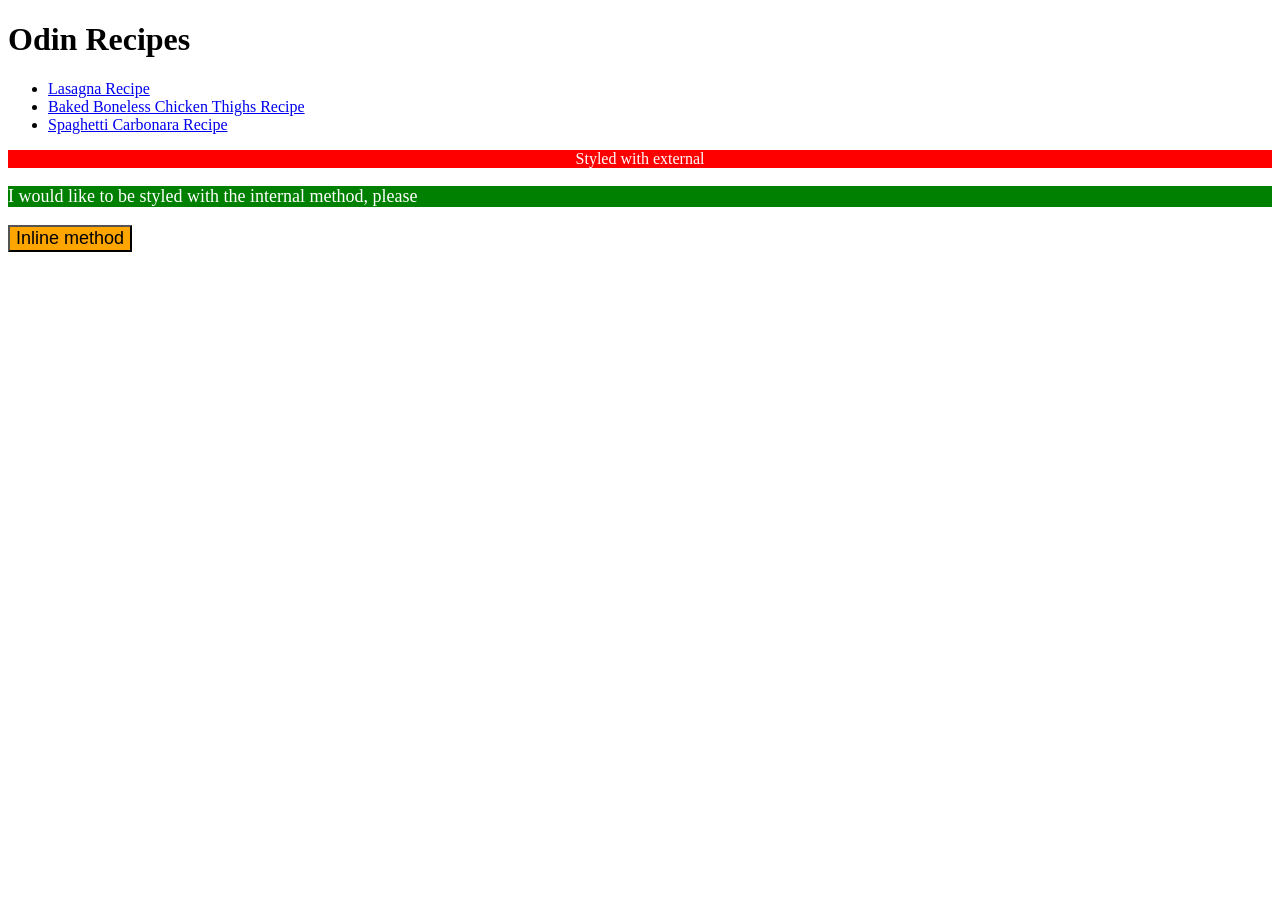
<file: index.html>
<!DOCTYPE html>
<html lang="en">
<head>
    <link rel="stylesheet" href="style.css">
    <meta charset="UTF-8">
    <meta name="viewport" content="width=device-width, initial-scale=1.0">
    <title>Document</title>

    <style>
        p{
            font-size: 18px;
            background-color: green;
            color: white;
        }
    </style>
</head>
<body>
    <h1>Odin Recipes</h1>
    <ul>
        <li><a href="./recipes/lasagna.html">Lasagna Recipe</a></li>
        <li><a href="./recipes/BakedBonelessChickenThighs.html">Baked Boneless Chicken Thighs Recipe</a></li>
        <li><a href="./recipes/SpaghettiCarbonara.html">Spaghetti Carbonara Recipe</a></li>
    </ul>


    <div>Styled with external </div>
    <p>I would like to be styled with the internal method, please</p>
    <button style="background-color: orange;font-size: 18px;"> Inline method</button>
</body>
</html>
</file>
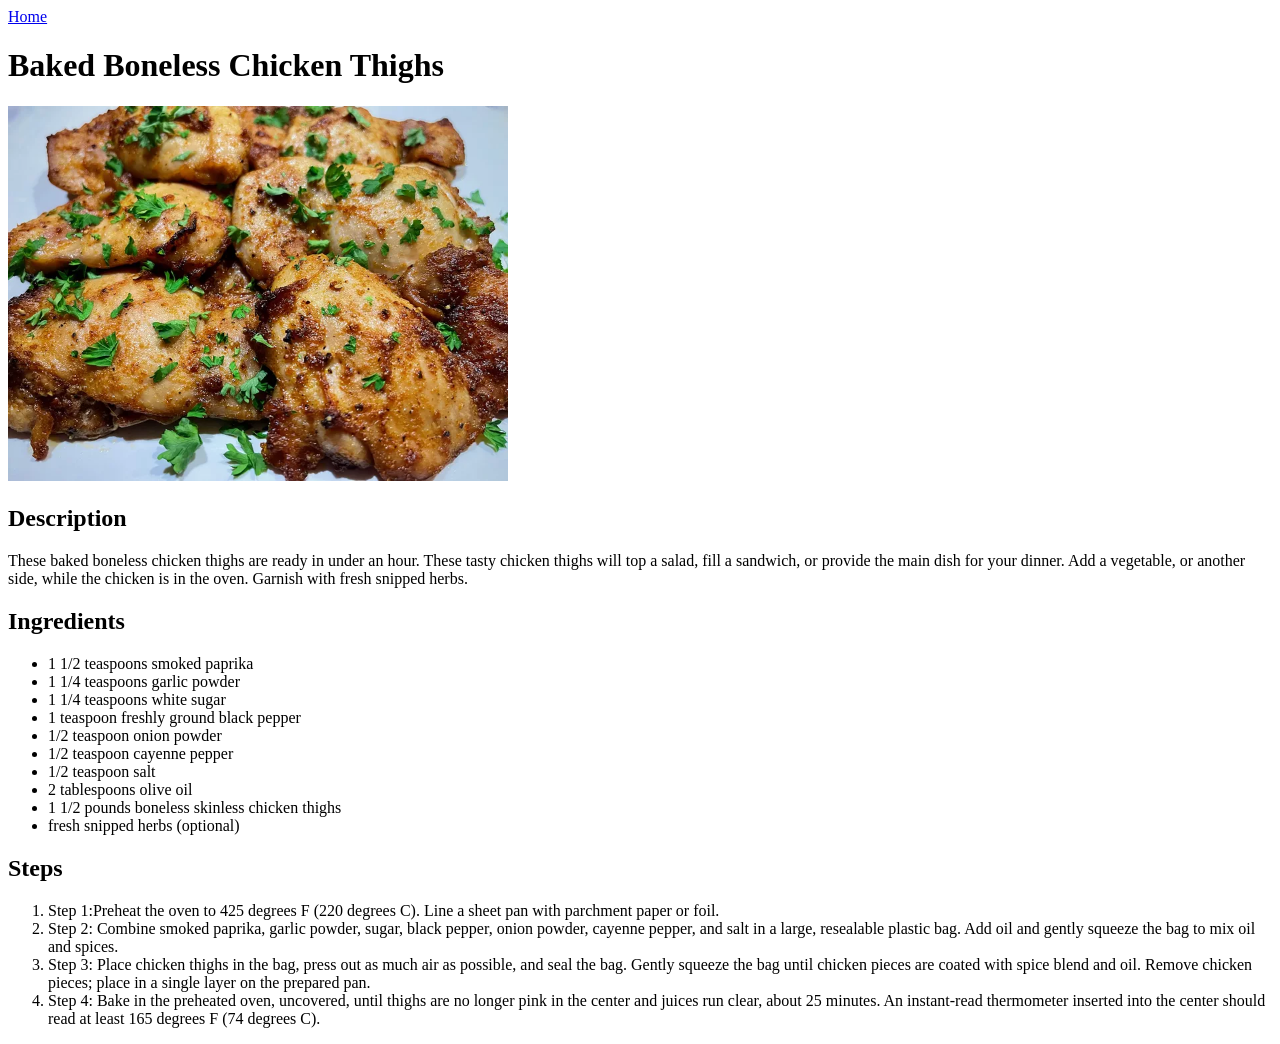
<file: recipes/BakedBonelessChickenThighs.html>
<!DOCTYPE html>
<html lang="en">

<head>
    <meta charset="UTF-8">
    <meta name="viewport" content="width=device-width, initial-scale=1.0">
    <title>Document</title>
</head>

<body>
    <a href="../index.html">Home</a>
    <h1>Baked Boneless Chicken Thighs</h1>
    <img src="../images/Baked-Boneless-Chicken-Thighs_Img.webp" alt="Baked Chicken Recipe" width="500">
    <h2>Description</h2>
    <p>These baked boneless chicken thighs are ready in under an hour. These tasty chicken thighs will top a salad, fill
        a sandwich, or provide the main dish for your dinner. Add a vegetable, or another side, while the chicken is in
        the oven. Garnish with fresh snipped herbs.</p>
    <h2>Ingredients</h2>
    <ul>
        <li>1 1/2 teaspoons smoked paprika</li>
        <li>1 1/4 teaspoons garlic powder</li>
        <li>1 1/4 teaspoons white sugar</li>
        <li>1 teaspoon freshly ground black pepper</li>
        <li>1/2 teaspoon onion powder</li>
        <li>1/2 teaspoon cayenne pepper</li>
        <li>1/2 teaspoon salt</li>
        <li>2 tablespoons olive oil</li>
        <li>1 1/2 pounds boneless skinless chicken thighs</li>
        <li>fresh snipped herbs (optional)</li>
    </ul>

    <h2>Steps</h2>
    <ol>
        <li>Step 1:Preheat the oven to 425 degrees F (220 degrees C). Line a sheet pan with parchment paper or foil.</li>
        <li>Step 2: Combine smoked paprika, garlic powder, sugar, black pepper, onion powder, cayenne pepper, and salt in a large, resealable plastic bag. Add oil and gently squeeze the bag to mix oil and spices.</li>
        <li>Step 3: Place chicken thighs in the bag, press out as much air as possible, and seal the bag. Gently squeeze the bag until chicken pieces are coated with spice blend and oil. Remove chicken pieces; place in a single layer on the prepared pan.</li>
        <li>Step 4: Bake in the preheated oven, uncovered, until thighs are no longer pink in the center and juices run clear, about 25 minutes. An instant-read thermometer inserted into the center should read at least 165 degrees F (74 degrees C).</li>
    </ol>
</body>

</html>
</file>
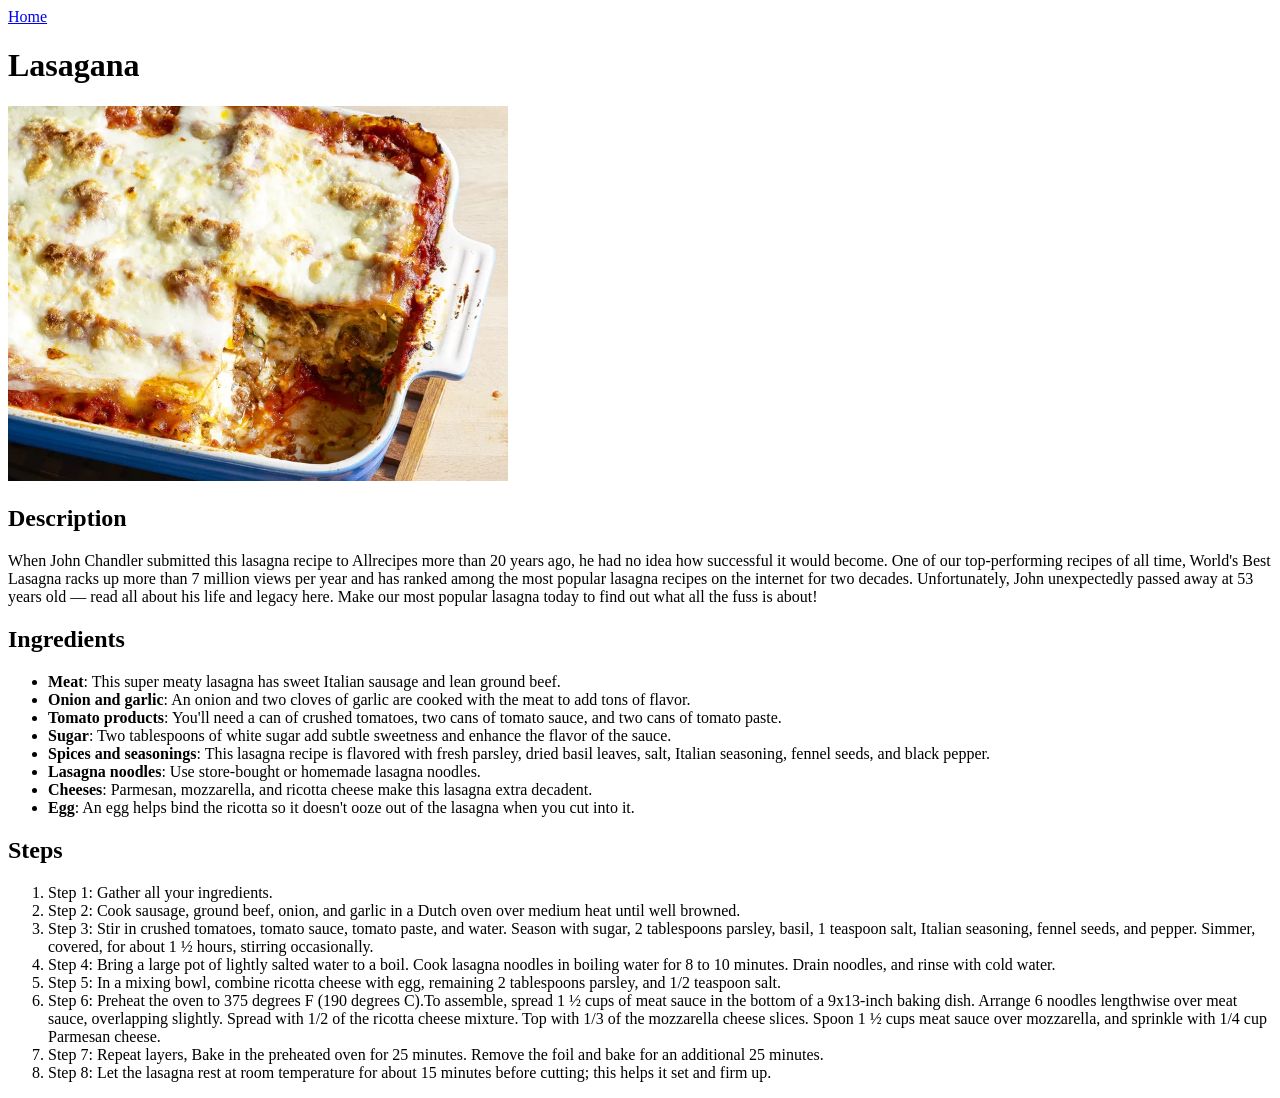
<file: recipes/lasagna.html>
<!DOCTYPE html>
<html lang="en">
<head>
    <link rel="stylesheet" href="../style.css">
    <meta charset="UTF-8">
    <meta name="viewport" content="width=device-width, initial-scale=1.0">
    <title>Document</title>
</head>
<body>
    <a href="../index.html">Home</a>
    <h1>Lasagana</h1>
    <img src="../images/lasagnaImg.webp" alt="LasagnaImg" width="500">
    <h2>Description</h2>
    <p> When John Chandler submitted this lasagna recipe to Allrecipes more than 20 years ago, he had no idea how successful it would become. One of our top-performing recipes of all time, World's Best Lasagna racks up more than 7 million views per year and has ranked among the most popular lasagna recipes on the internet for two decades. Unfortunately, John unexpectedly passed away at 53 years old — read all about his life and legacy here.
        Make our most popular lasagna today to find out what 
        all the fuss is about!
    </p>
    <h2>Ingredients</h2>
    <ul>
        <li><b>Meat</b>: This super meaty lasagna has sweet Italian sausage and lean ground beef.</li>
        <li><b>Onion and garlic</b>: An onion and two cloves of garlic are cooked with the meat to add tons of flavor.</li>
        <li><b>Tomato products</b>: You'll need a can of crushed tomatoes, two cans of tomato sauce, and two cans of tomato paste.</li>
        <li><b>Sugar</b>: Two tablespoons of white sugar add subtle sweetness and enhance the flavor of the sauce.</li>
        <li><b>Spices and seasonings</b>: This lasagna recipe is flavored with fresh parsley, dried basil leaves, salt, Italian seasoning, fennel seeds, and black pepper.</li>
        <li><b>Lasagna noodles</b>: Use store-bought or homemade lasagna noodles.</li>
        <li><b>Cheeses</b>: Parmesan, mozzarella, and ricotta cheese make this lasagna extra decadent.</li>
        <li><b>Egg</b>: An egg helps bind the ricotta so it doesn't ooze out of the lasagna when you cut into it.</li>
    </ul>

    <h2>Steps</h2>
    <ol>
        <li>Step 1: Gather all your ingredients.</li>
        <li>Step 2: Cook sausage, ground beef, onion, and garlic in a Dutch oven over medium heat until well browned.</li>
        <li>Step 3: Stir in crushed tomatoes, tomato sauce, tomato paste, and water. Season with sugar, 2 tablespoons parsley, basil, 1 teaspoon salt, Italian seasoning, fennel seeds, and pepper. Simmer, covered, for about 1 ½ hours, stirring occasionally.</li>
        <li>Step 4: Bring a large pot of lightly salted water to a boil. Cook lasagna noodles in boiling water for 8 to 10 minutes. Drain noodles, and rinse with cold water.</li>
        <li>Step 5: In a mixing bowl, combine ricotta cheese with egg, remaining 2 tablespoons parsley, and 1/2 teaspoon salt.</li>
        <li>Step 6: Preheat the oven to 375 degrees F (190 degrees C).To assemble, spread 1 ½ cups of meat sauce in the bottom of a 9x13-inch baking dish. Arrange 6 noodles lengthwise over meat sauce, overlapping slightly. Spread with 1/2 of the ricotta cheese mixture. Top with 1/3 of the mozzarella cheese slices. Spoon 1 ½ cups meat sauce over mozzarella, and sprinkle with 1/4 cup Parmesan cheese.</li>
        <li>Step 7: Repeat layers, Bake in the preheated oven for 25 minutes. Remove the foil and bake for an additional 25 minutes.</li>
        <li>Step 8: Let the lasagna rest at room temperature for about 15 minutes before cutting; this helps it set and firm up.</li>

    </ol>
</body>
</html>
</file>
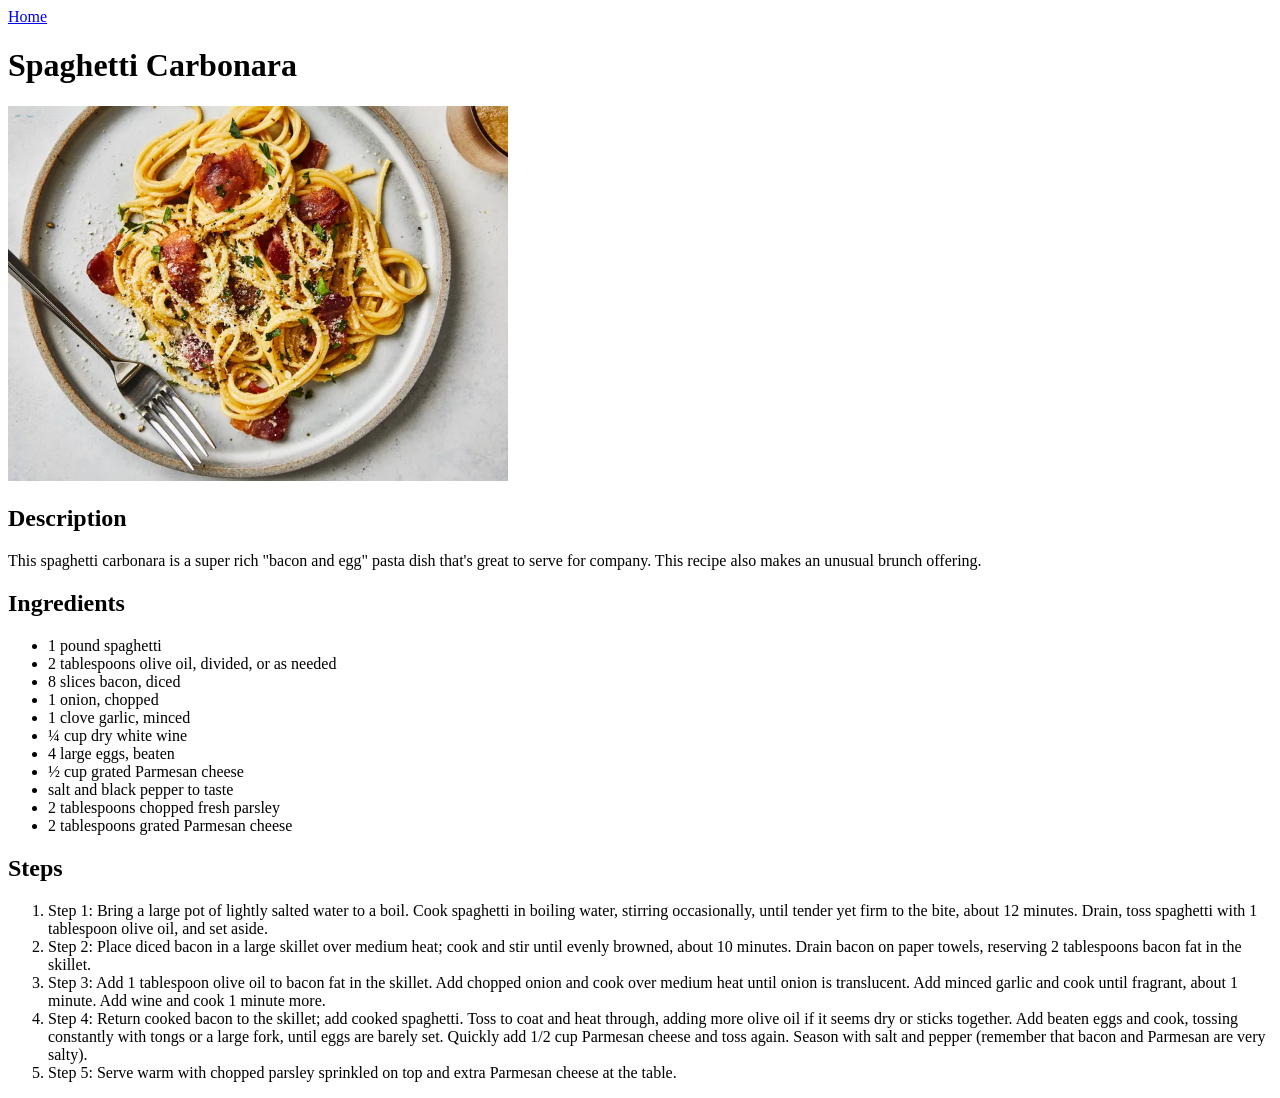
<file: recipes/SpaghettiCarbonara.html>
<!DOCTYPE html>
<html lang="en">

<head>
    <meta charset="UTF-8">
    <meta name="viewport" content="width=device-width, initial-scale=1.0">
    <title>Document</title>
</head>

<body>
    <a href="../index.html">Home</a>
    <h1>Spaghetti Carbonara</h1>
    <img src="../images/Spaghetti-Carbonara_Img.webp" alt="Spaghetti Carbonara" width="500">
    <h2>Description</h2>
    <p>This spaghetti carbonara is a super rich "bacon and egg" pasta dish that's great to serve for company. This
        recipe also makes an unusual brunch offering.</p>
    <h2>Ingredients</h2>
    <ul>
        <li>1 pound spaghetti

        <li>2 tablespoons olive oil, divided, or as needed</li>

        <li>8 slices bacon, diced</li>

        <li>1 onion, chopped</li>

        <li> 1 clove garlic, minced</li>

        <li>¼ cup dry white wine</li>

        <li>4 large eggs, beaten</li>

        <li>½ cup grated Parmesan cheese</li>

        <li>salt and black pepper to taste</li>

        <li>2 tablespoons chopped fresh parsley</li>

        <li>2 tablespoons grated Parmesan cheese</li>
    </ul>

    <h2>Steps </h2>
    <ol>
        <li>Step 1: Bring a large pot of lightly salted water to a boil. Cook spaghetti in boiling water, stirring occasionally, until tender yet firm to the bite, about 12 minutes. Drain, toss spaghetti with 1 tablespoon olive oil, and set aside.</li>
        <li>Step 2: Place diced bacon in a large skillet over medium heat; cook and stir until evenly browned, about 10 minutes. Drain bacon on paper towels, reserving 2 tablespoons bacon fat in the skillet.</li>
        <li>Step 3: Add 1 tablespoon olive oil to bacon fat in the skillet. Add chopped onion and cook over medium heat until onion is translucent. Add minced garlic and cook until fragrant, about 1 minute. Add wine and cook 1 minute more.</li>
        <li>Step 4: Return cooked bacon to the skillet; add cooked spaghetti. Toss to coat and heat through, adding more olive oil if it seems dry or sticks together. Add beaten eggs and cook, tossing constantly with tongs or a large fork, until eggs are barely set. Quickly add 1/2 cup Parmesan cheese and toss again. Season with salt and pepper (remember that bacon and Parmesan are very salty).</li>
        <li>Step 5: Serve warm with chopped parsley sprinkled on top and extra Parmesan cheese at the table.</li>

    </ol>
</body>

</html>
</file>
<file: style.css>
div {
    background-color: red;
    color: white;
    font-size: 32px bold;
    text-align: center;
}
</file>
